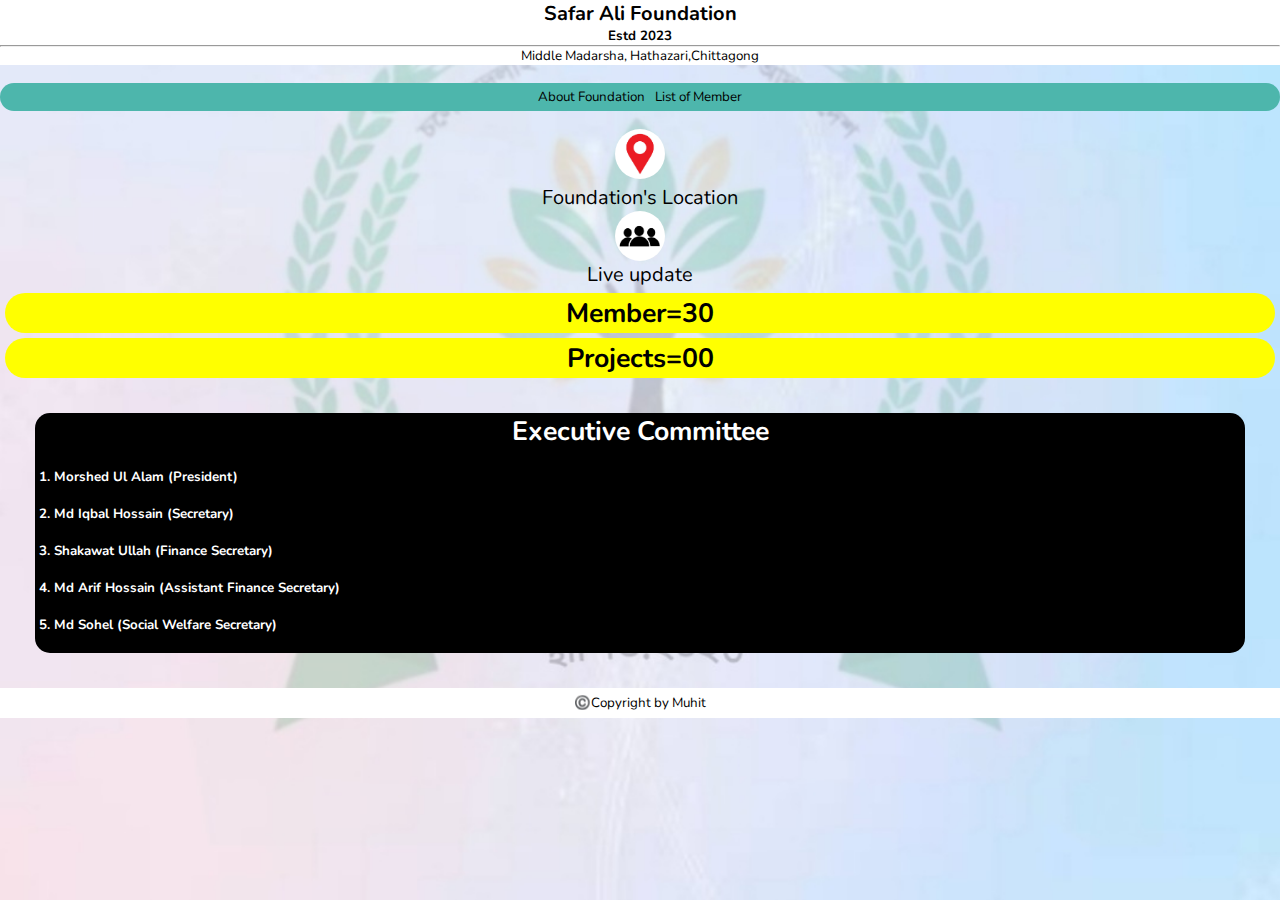
<file: index.html>
<!DOCTYPE html>
<html>

<head>
  <meta charset="UTF-8">
  <meta name="viewport" content="width=device-width, initial-scale=1">
  <link rel="stylesheet" href="style.css">
  <title>Safar Ali Foundation</title>
</head>

<body>
  <header>
    
 
  <div class="titlebar">
    <label class="Title"><b>Safar Ali Foundation</b></label>
    <label class="estd"><b>Estd 2023</b></label>
    <hr class="line">
    <label class="estd">Middle Madarsha, Hathazari,Chittagong</label>
    </div>
 </header>
 <br>
  <nav class="navbar">
  
    <ul class="navlist">
      <li><a href="About.html">About Foundation</a></li>
        <li><a href="">List of Member</a></li>
        
    </ul>
  </nav>
  <br>
  <main>
    
    
      <div class="location">
     <a href="https://maps.app.goo.gl/Ks1m1c7BVb91AakV8"><img src="log.jpeg" alt="location" class="log2"></a>
     </div>
     <div class="locat">
     <label class="">Foundation's Location</label>
   </div>
   <div class="icon">
    <img src="life.png" alt="icon" class="life">
     </div>
       <div class="icon">
    <label>Live update</label>
    </div>
    <div class="infob">
    <div class="Info">
      <p><b>Member=30</b></p>
       </div>
      <div class="Info">
        <p><b>Projects=00</b></p>
      </div>
    </div>
   <div class="ex">
    <label class="Ex"><b>Executive Committee</b></label>
    <ol>
      <b>
      <li>Morshed Ul Alam (President)</li>
      <li>Md Iqbal Hossain (Secretary)</li>
      <li>Shakawat Ullah (Finance Secretary)</li>
      <li>Md Arif Hossain (Assistant Finance Secretary)</li>
      <li>Md Sohel (Social Welfare Secretary)</li>
      </b>
    </ol>
   </div>
    
  </main>
  <footer>
    <div class="fot">
    <p>©️Copyright by <a href="">Muhit</a></p>
    </div>
  </footer>
</body>

</html>
</file>
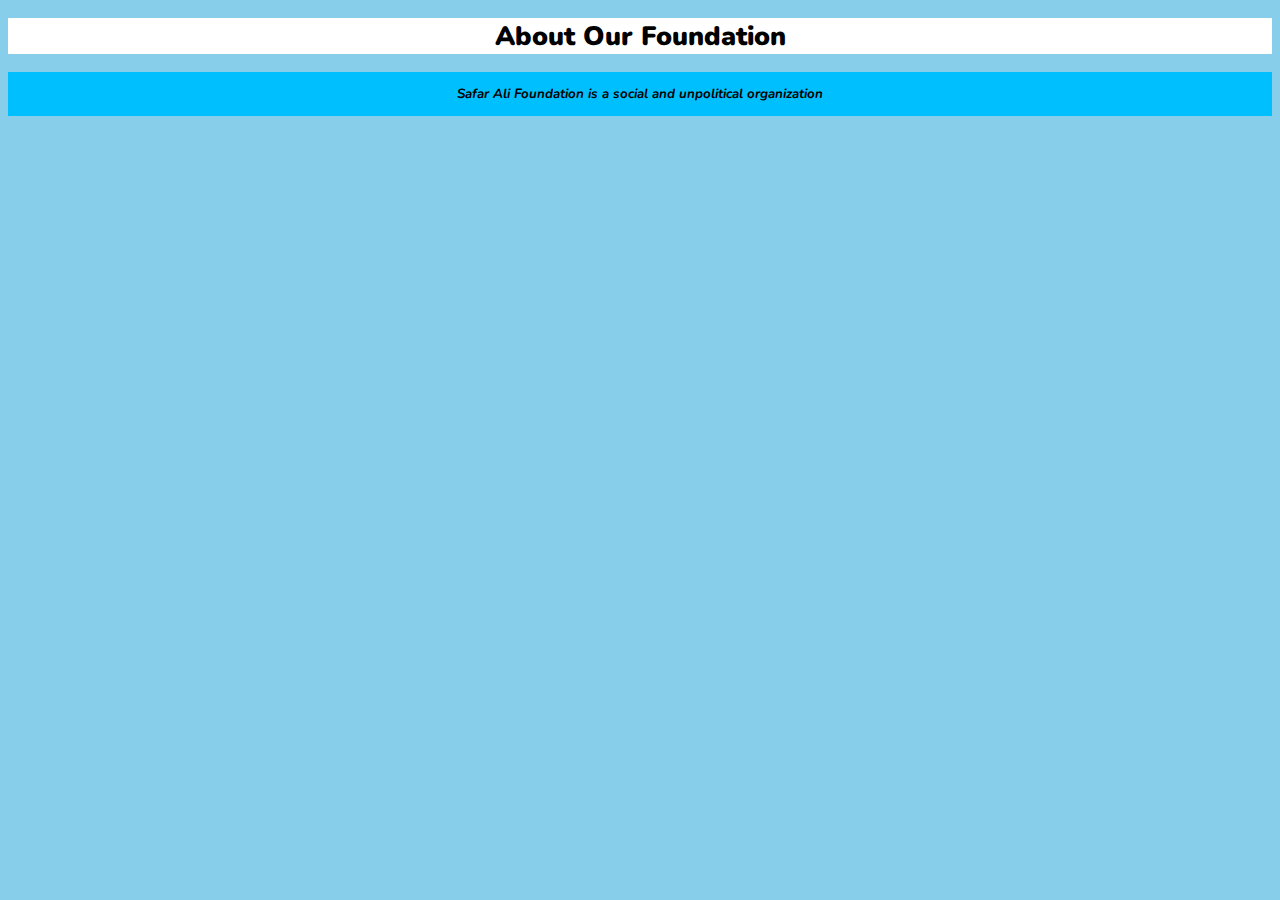
<file: About.html>
<!DOCTYPE html>
<html>

<head>
  <meta charset="UTF-8">
  <meta name="viewport" content="width=device-width, initial-scale=1">
  <link rel="stylesheet" href="about.css">
  <title>About Foundation</title>
</head>

<body>
  <div>
   <h1><b>About Our Foundation</b></h1>
   </div>
      <div class="ab">
      <p><i><b>Safar Ali Foundation is a social and unpolitical organization</b></i></p>
    </div>
</body>

</html>
</file>
<file: style.css>
@import url('https://fonts.googleapis.com/css2?family=Nunito:wght@700&display=swap');
body{
  font-size: 10pt;
  font-family: 'Nunito', sans-serif;
  background-image: url(bg.jpg);
  background-size:cover;
 background-position:center;
}
*{
  margin:0;
  padding:0;
}
.Title{
  background: white;
  font-size: 15pt;
  display: flex;
  justify-content: center;
  align-items: center;
}
.estd{
  display:flex;
  justify-content: center;
  align-items: center;
  background: white;
}

.navbar{
  border-color:  black;
  
  display: flex;
  justify-content: center;
  align-content: center;
  background: #4DB6AC;
  border-radius: 90px;
  
  
}

.navlist{
  display: flex;
}
.navlist li{
  list-style: none;
  padding: 5px;
  font: bold;
}

.navlist li a{
  text-decoration: none;
  color: black;
  animation-delay: 10s;
}

.navlist li a hover{
  color: grey;
}
.icon{
  display: flex;
  justify-content: center;
  align-items: center;
}
.life{
  display: flex;
  justify-content: center;
  align-items: center;
  width: 50px;
  border: black;
  border-radius: 30px;
  padding:px;
 
}
.icon label{
  font-size: 15pt;
}
.fot{
  display: flex;
  justify-content: center;
  align-items: center;
  color: white;
  background: black;
  position: bottom;
  visibility:invisible;
  
}
.fot a{
  color: white;
}
div.Info{
  background:yellow;
    border-color: 5px black
  height: 190%;
  display: flex;
  justify-content: center;
  align-items: center;
  font-size: 20pt;
  color: black;
;
  margin:5px;
  border-radius: 20px;
  
 

  
}
div.infob{
  border-color: black;
  border-radius: 1000px;
}
.space{
  height: 320px;
}
.location{
  display: flex;
  align-items: center;
  justify-content: center;
  margin:px;
}
.log2{
  width: 50px;
  border: 2px black;
  border-radius: 50px;
  animation-delay: 10s;
  cursor: pointer;
  

  
}
.locat{
  display:flex;
  justify-content: center;
  align-items: center;
  font-size: 15pt;
}
.Ex{
  font-size: 20pt;
  display: flex;
  justify-content: center;
  align-items: center;
}
.ex{
  background: black;
  color: white;
  margin: 35px;
  border-color: white;
  border-radius: 15px;
}
.ex ol{
  display: flex;
}
.ex ol li{
  margin: 19px;
}
.fot {
  height: 30px;
  background-color: white;
  color: black;
  border-color: 10px black;
}
p{
  padding: 2px;
}
.fot a{
  text-decoration: none;
  color: black;
  
}
</file>
<file: about.css>
@import url('https://fonts.googleapis.com/css2?family=Nunito:wght@700&display=swap');
body{
  background: skyblue;
  font-size: 10pt;
  font-family: 'Nunito', sans-serif;
}
div{
  background: white;
}
div h1{
  display: flex;
  justify-content: center;
  align-items: center;
}
.ab{
  display: flex;
  justify-content: center;
  background: deepskyblue;
}
.ab p{
  font-size: 10pt;
  display: flex;
  
  
}
</file>
